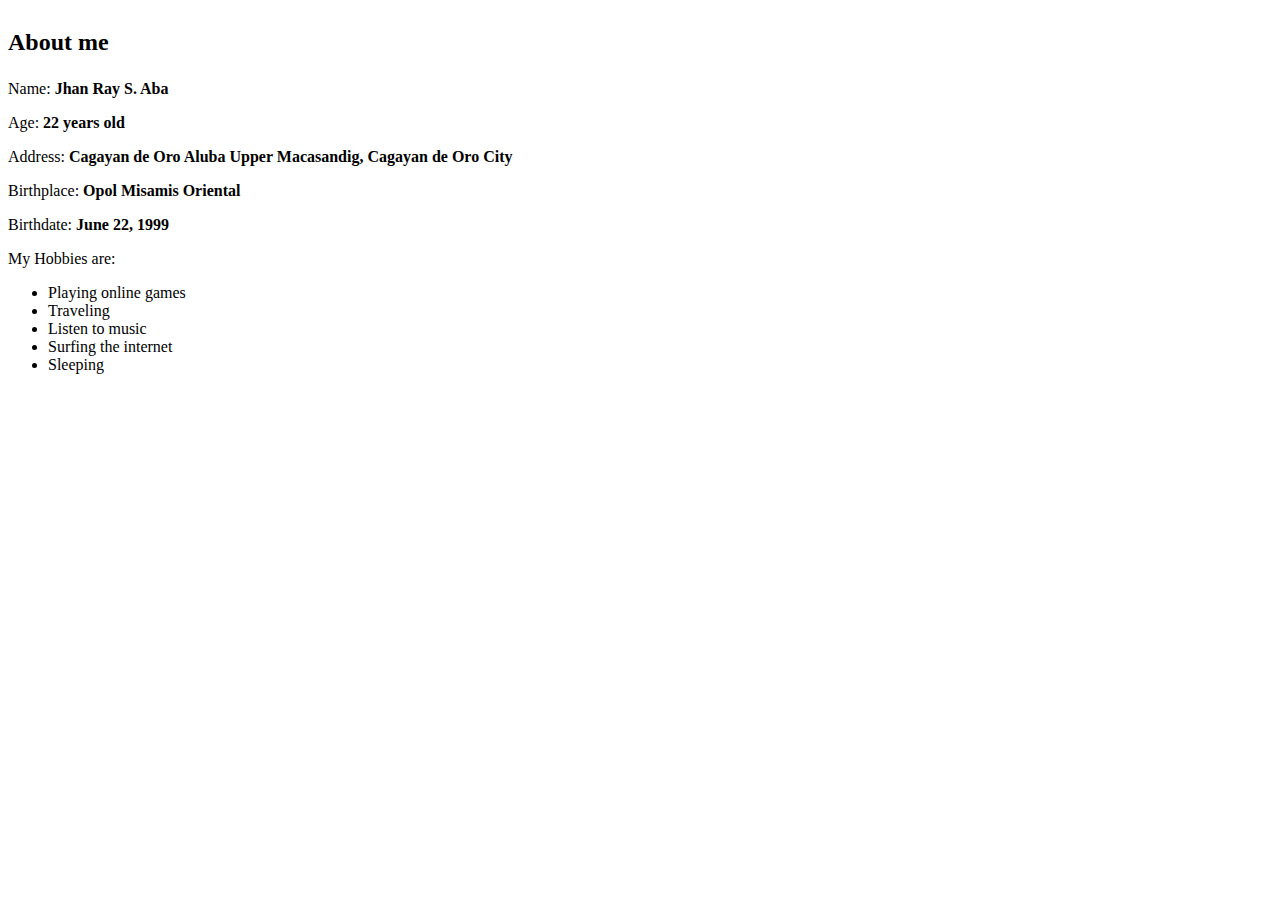
<file: About.html>
<!DOCTYPE html>
<html lang="en">
  <head>
    <meta charset="UTF-8">
    <meta name="viewport" content="width=device-width, initial-scale=1.0">
    <meta http-equiv="X-UA-Compatible" content="IE=edge">
    <title>About Myself</title>
  </head>
  <body>
      <h1>
        <font size='5'>About me</font>
      </h1>
    <p> Name: 
      <strong>Jhan Ray S. Aba</strong>
    </p>
    <p> Age: 
      <strong> 22 years old </strong>
    </p>
    <p> Address: 
      <strong> Cagayan de Oro Aluba Upper Macasandig, Cagayan de Oro City </strong>
    </p>
    <p> Birthplace: 
      <strong> Opol Misamis Oriental </strong>
    </p>
    <p> Birthdate: 
      <strong> June 22, 1999  </strong>
    </p>
    <p> My Hobbies are: </p>
    <ul>
      <li>Playing online games</li>
      <li>Traveling</li>
      <li>Listen to music</li>
      <li>Surfing the internet</li>
      <li>Sleeping</li>
    </ul>
  </body>
</html>
</file>
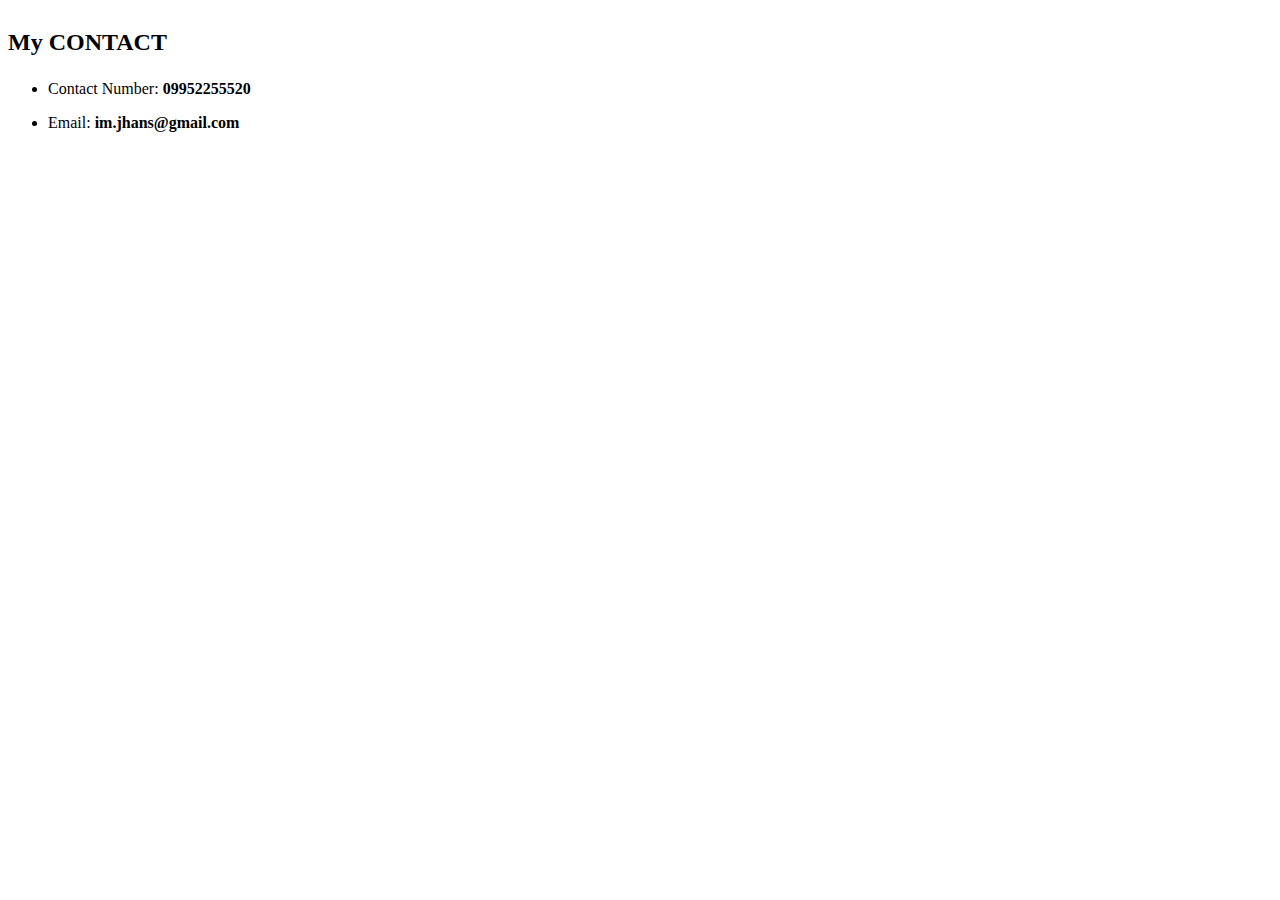
<file: Contact.html>
<!DOCTYPE html>
<html lang="en">
<head>
<meta charset="UTF-8">
<meta name="viewport" content="width=device-width, initial-scale=1.0">
<meta http-equiv="X-UA-Compatible" content="IE=edge">
<title> My Cotanct</title>
</head>
<body>
 <h1> 
        <font size='5'>My CONTACT</font>
      </h1>
 <ul>
      <li>
        <p>Contact Number: <strong> 09952255520 </strong></p>
      </li>
      <li>
        <p>Email: <strong> im.jhans@gmail.com </strong></p>
      </li>
    </ul>

</body>
</file>
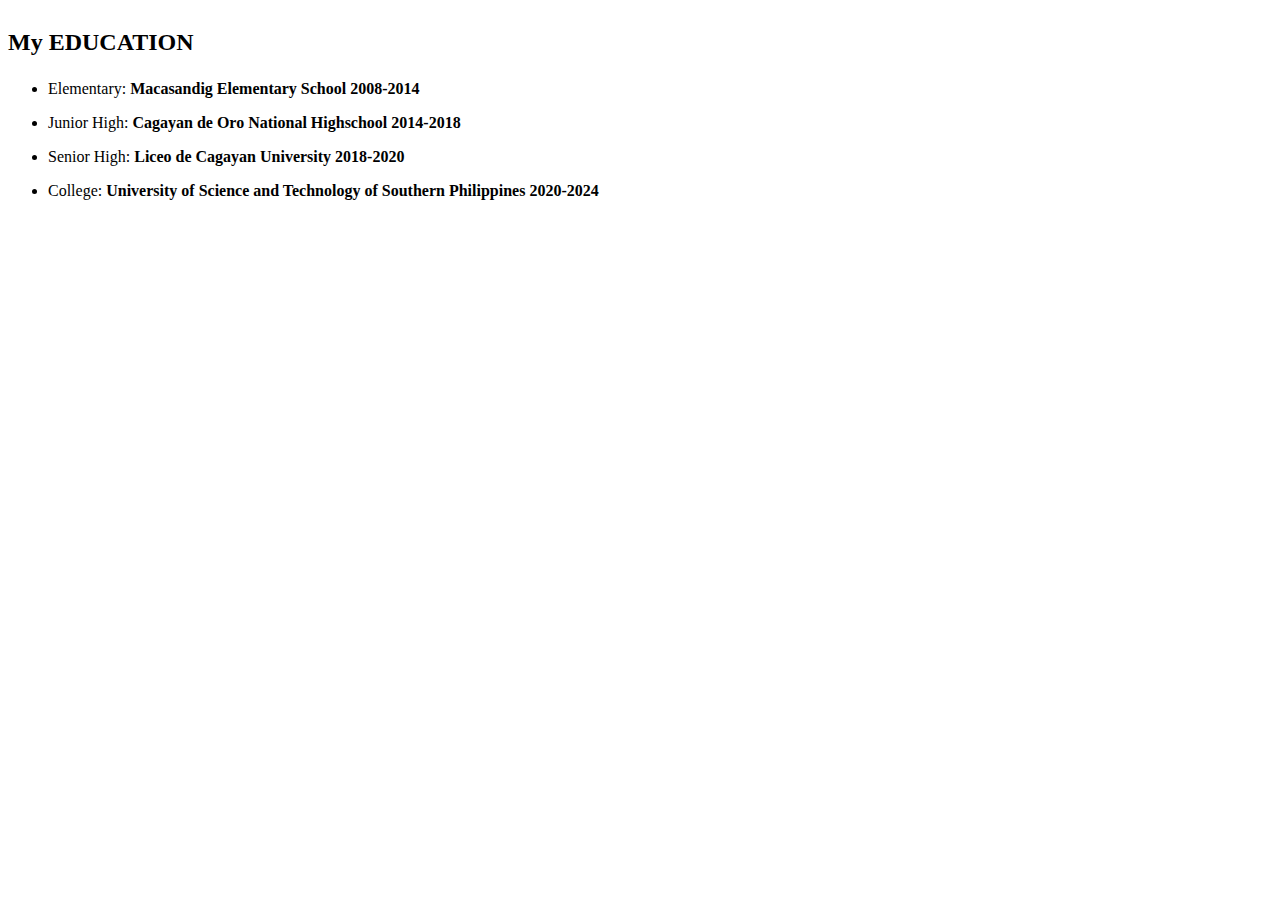
<file: Education.html>
<!DOCTYPE html>
<html lang="en">
  <head>
    <meta charset="UTF-8">
    <meta name="viewport" content="width=device-width, initial-scale=1.0">
    <meta http-equiv="X-UA-Compatible" content="IE=edge">
    <title> My Education</title>
  </head>
  <body>
      <h1>
        <font size='5'>My EDUCATION</font>
      </h1>
    <ul>
      <li>
        <p> Elementary:
          <strong> Macasandig Elementary School 2008-2014</strong>
        </p>
      </li>
      <li>
        <p> Junior High:
          <strong> Cagayan de Oro National Highschool 2014-2018</strong>
        </p>
      </li>
      <li>
        <p> Senior High:
          <strong> Liceo de Cagayan University 2018-2020</strong>
        </p>
      </li>
      <li>
        <p> College:
          <strong> University of Science and Technology of Southern Philippines 2020-2024</strong>
        </p>
      </li>
    </ul>
  </body>
</html>
</file>
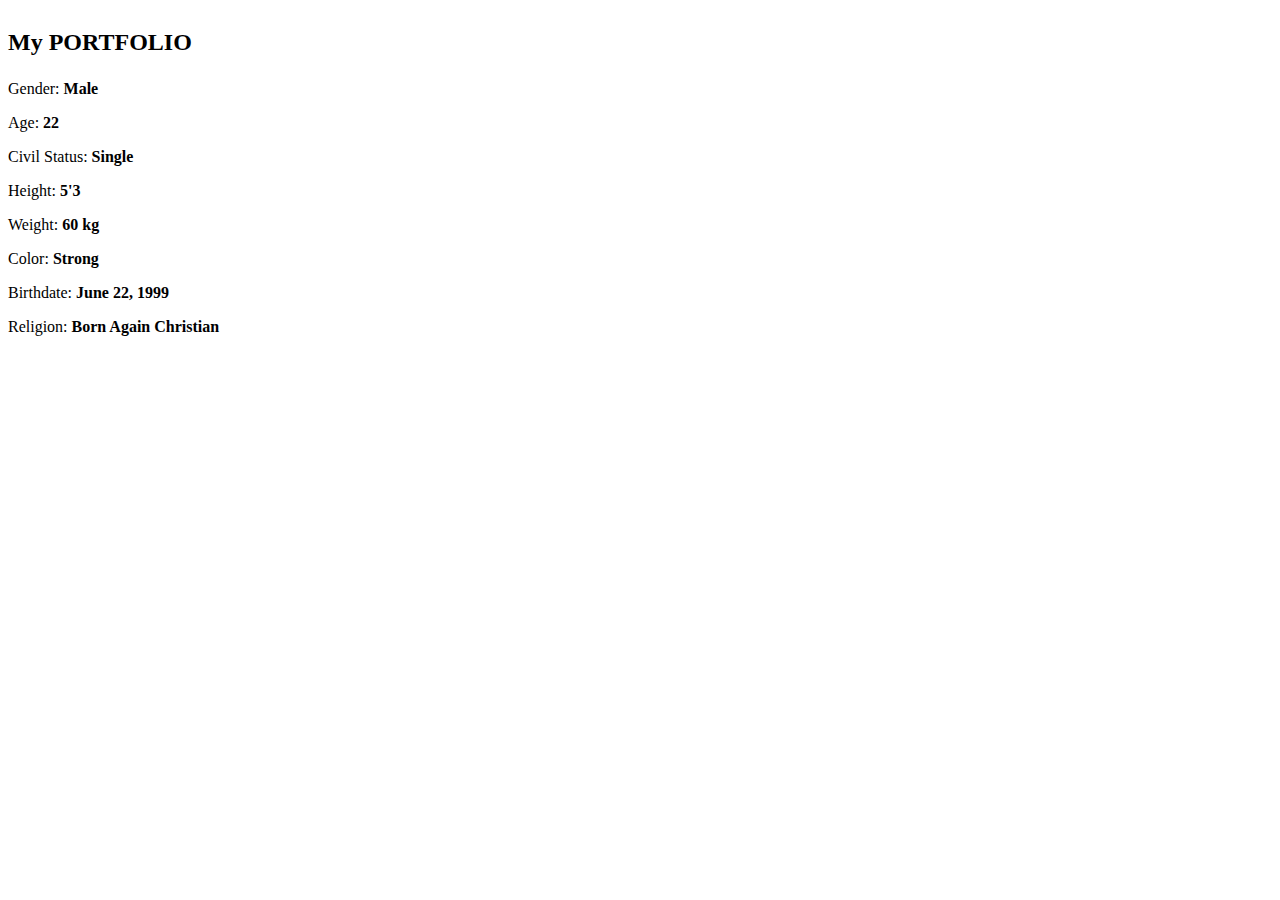
<file: Portfolio.html>
<!DOCTYPE html>
<html lang="en">
   <head>
      <meta charset="UTF-8">
      <meta name="viewport" content="width=device-width, initial-scale=1.0">
      <meta http-equiv="X-UA-Compatible" content="IE=edge">
      <title> Portfolio</title>
   </head>
   <body>
      <h1> 
         <font size='5'>My PORTFOLIO</font>
      </h1>
      <p> Gender: <strong> Male </strong></p>
      <p> Age: <strong> 22 </strong> </p>
      <p> Civil Status: <strong> Single </strong> </p>
      <p> Height: <strong> 5'3 </strong> </p>
      <p> Weight: <strong> 60 kg </strong> </p>
      <p> Color: <strong> Strong </strong> </p>
      <p> Birthdate: <strong> June 22, 1999 </strong> </p>
      <p> Religion: <strong> Born Again Christian </strong> </p>
   </body>
</file>
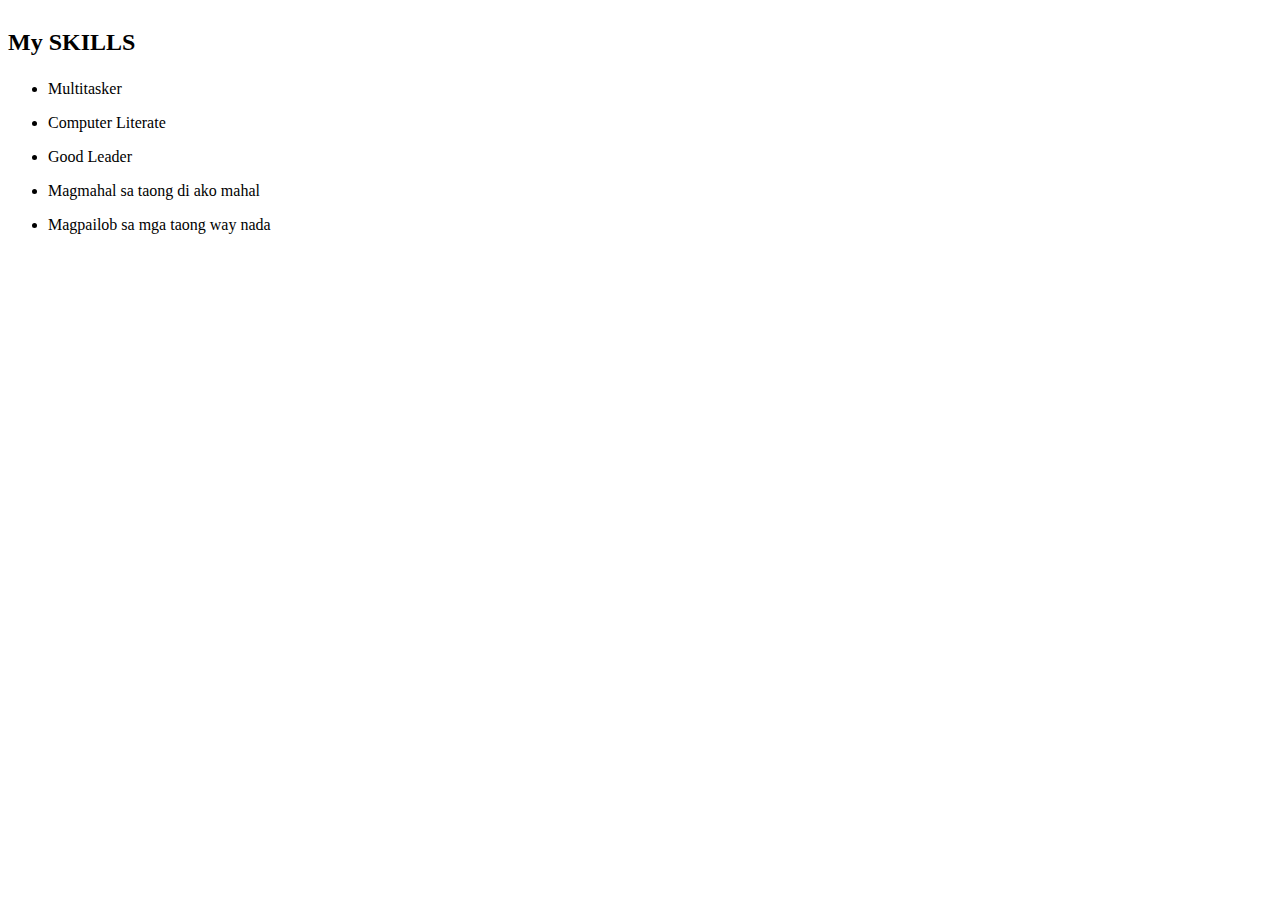
<file: Skills.html>
<!DOCTYPE html>
<html lang="en">
  <head>
    <meta charset="UTF-8">
    <meta name="viewport" content="width=device-width, initial-scale=1.0">
    <meta http-equiv="X-UA-Compatible" content="IE=edge">
    <title> My Skills</title>
  </head>
  <body>
      <h1>
       
        <font size='5'>My SKILLS</font>
      </h1>
    <ul>
      <li>
        <p>Multitasker</p>
      </li>
      <li>
        <p>Computer Literate</p>
      </li>
      <li>
        <p>Good Leader</p>
      </li>
      <li>
        <p>Magmahal sa taong di ako mahal</p>
      </li>
      <li>
        <p>Magpailob sa mga taong way nada</p>
      </li>
    </ul>
  </body>
</html>
</file>
